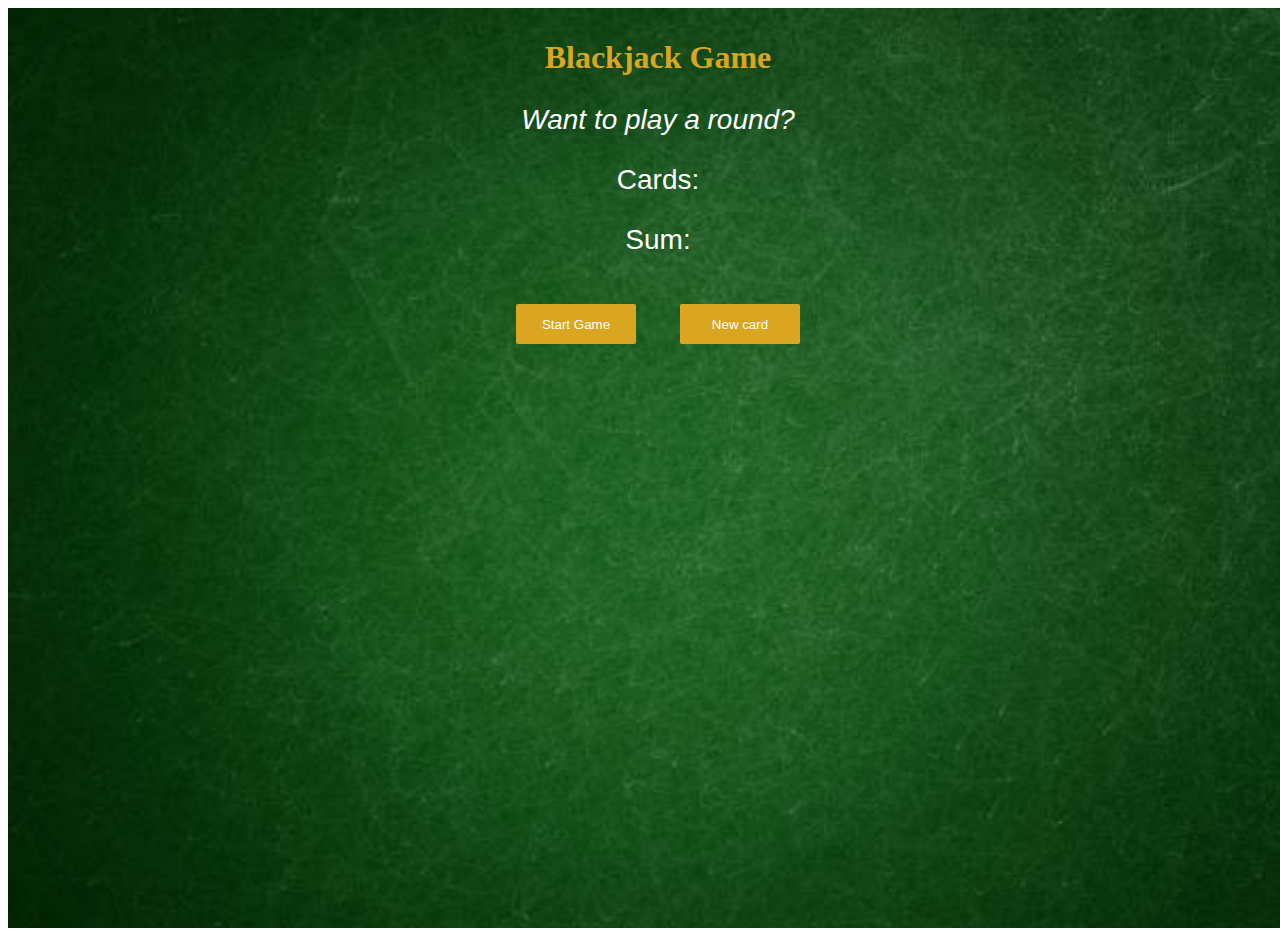
<file: index.html>
<!DOCTYPE html>
<html lang="en">
<head>
  <meta charset="UTF-8">
  <meta name="viewport" content="width=device-width, initial-scale=1.0">
  <title>Bootstrap Site</title>
  <link rel="stylesheet" href="https://stackpath.bootstrapcdn.com/bootstrap/5.0.0-alpha1/css/bootstrap.min.css" integrity="sha384-r4NyP46KrjDleawBgD5tp8Y7UzmLA05oM1iAEQ17CSuDqnUK2+k9luXQOfXJCJ4I" crossorigin="anonymous">
  <script src="https://cdn.jsdelivr.net/npm/popper.js@1.16.0/dist/umd/popper.min.js" integrity="sha384-Q6E9RHvbIyZFJoft+2mJbHaEWldlvI9IOYy5n3zV9zzTtmI3UksdQRVvoxMfooAo" crossorigin="anonymous"></script>
  <script src="https://stackpath.bootstrapcdn.com/bootstrap/5.0.0-alpha1/js/bootstrap.min.js" integrity="sha384-oesi62hOLfzrys4LxRF63OJCXdXDipiYWBnvTl9Y9/TRlw5xlKIEHpNyvvDShgf/" crossorigin="anonymous"></script>
  <link rel="stylesheet" href="blackjack.css"/>
</head>
<body>
    <div class="card">
        <h1>Blackjack Game</h1>
        <p id="message_el">Want to play a round?</p>
        <p id="cards_el"> Cards:</p>
        <p id="sum_el">Sum: </p>
        <div class="d-flex flex-row justify-content-center">
            <button id="startgame" onclick="startGame()">Start Game</button>
            <button id="newcard" onclick="newCard()">New card</button>
        </div>
        <p id="amt"></p>
    </div>
<script src="blackjack.js"></script>
</body>
</html>
</file>
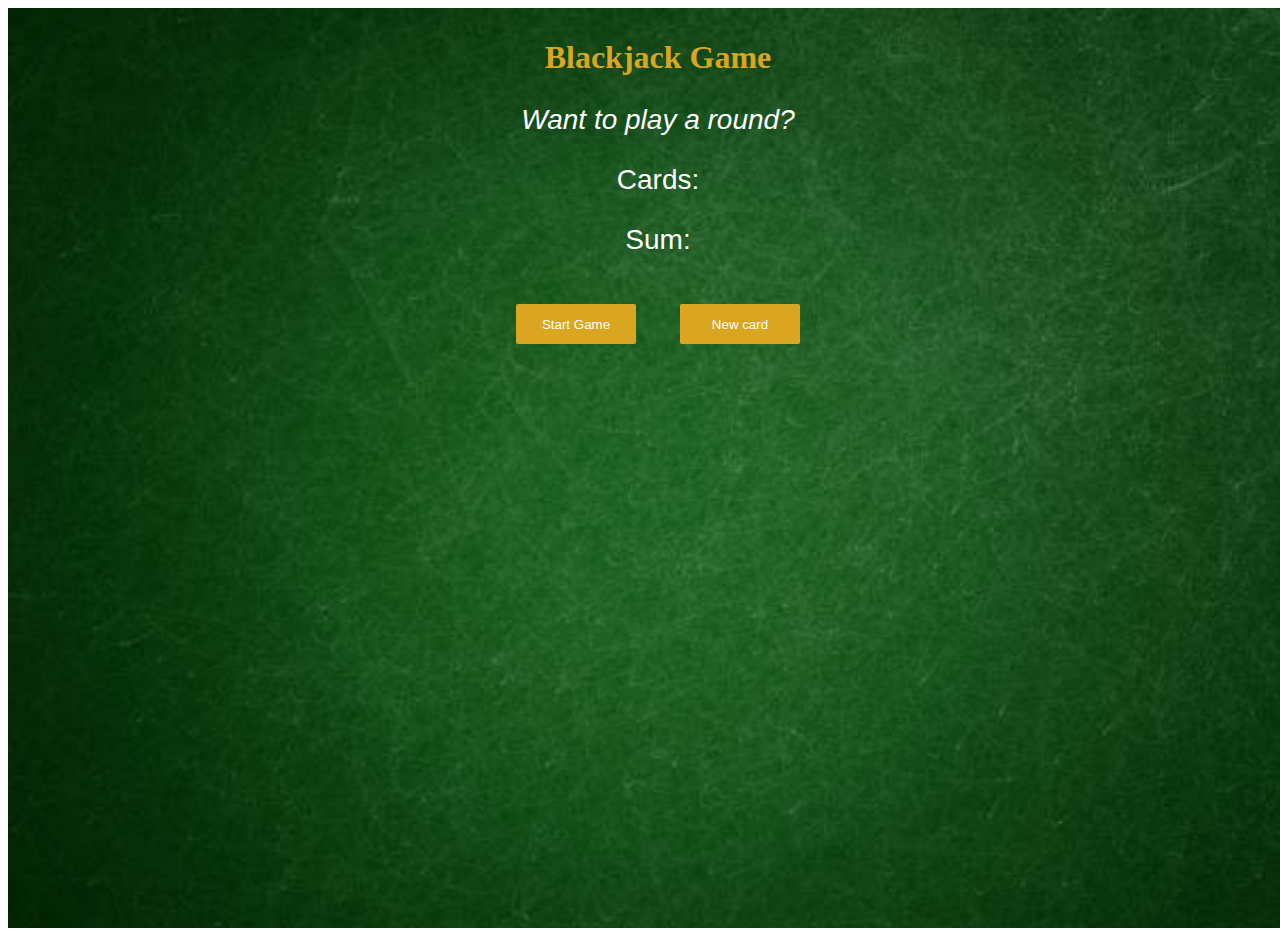
<file: blackjack.html>
<!DOCTYPE html>
<html lang="en">
<head>
  <meta charset="UTF-8">
  <meta name="viewport" content="width=device-width, initial-scale=1.0">
  <title>Bootstrap Site</title>
  <link rel="stylesheet" href="https://stackpath.bootstrapcdn.com/bootstrap/5.0.0-alpha1/css/bootstrap.min.css" integrity="sha384-r4NyP46KrjDleawBgD5tp8Y7UzmLA05oM1iAEQ17CSuDqnUK2+k9luXQOfXJCJ4I" crossorigin="anonymous">
  <script src="https://cdn.jsdelivr.net/npm/popper.js@1.16.0/dist/umd/popper.min.js" integrity="sha384-Q6E9RHvbIyZFJoft+2mJbHaEWldlvI9IOYy5n3zV9zzTtmI3UksdQRVvoxMfooAo" crossorigin="anonymous"></script>
  <script src="https://stackpath.bootstrapcdn.com/bootstrap/5.0.0-alpha1/js/bootstrap.min.js" integrity="sha384-oesi62hOLfzrys4LxRF63OJCXdXDipiYWBnvTl9Y9/TRlw5xlKIEHpNyvvDShgf/" crossorigin="anonymous"></script>
  <link rel="stylesheet" href="blackjack.css"/>
</head>
<body>
    <div class="card">
        <h1>Blackjack Game</h1>
        <p id="message_el">Want to play a round?</p>
        <p id="cards_el"> Cards:</p>
        <p id="sum_el">Sum: </p>
        <div class="d-flex flex-row justify-content-center">
            <button id="startgame" onclick="startGame()">Start Game</button>
            <button id="newcard" onclick="newCard()">New card</button>
        </div>
        <p id="amt"></p>
    </div>
<script src="blackjack.js"></script>
</body>
</html>
</file>
<file: blackjack.css>
.card{
    background-image: url("bj.jpg");
    background-size: cover;
    height: 100vh;
    width: 100vw;
    text-align: center;
    padding:10px;
}

h1{
    color: goldenrod;
    font-family: Cambria, Cochin, Georgia, Times, 'Times New Roman', serif;
    font-weight: bold;
}
p{
    color:white;
    font-family: 'Gill Sans', 'Gill Sans MT', Calibri, 'Trebuchet MS', sans-serif;
    font-size:28px;

}
#message_el{
    font-style: italic;
}
button{
    color:white;
    background-color: goldenrod;
    border: none;
    height: 40px;
    width: 120px;
    border-radius: 2px;
    margin: 20px;
}
</file>
